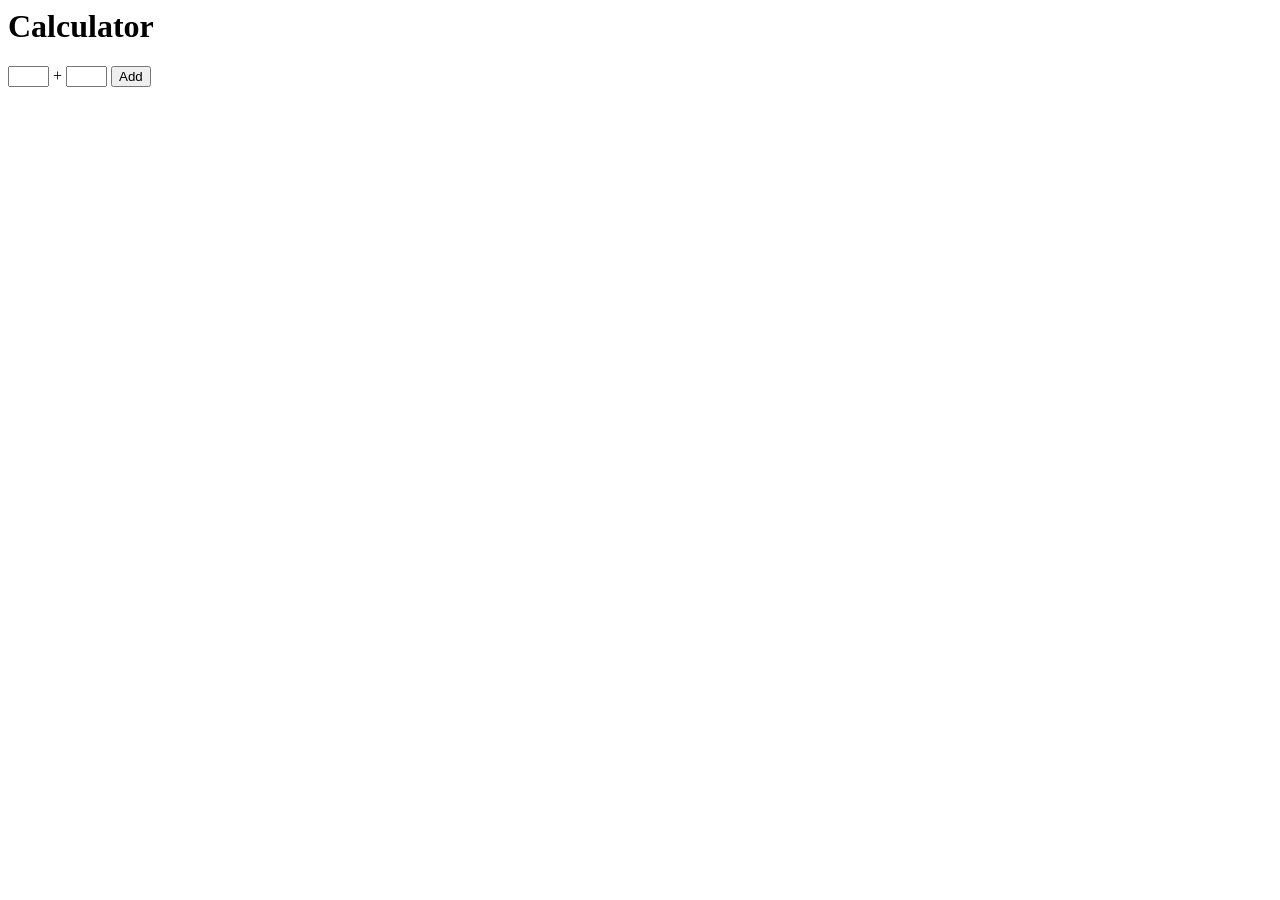
<file: src/edu/upenn/cis/testservlet/index.html>
<html>
<head><title>Calculator example</title></head>
<body>
<h1>Calculator</h1>
<form method="get" action="calculate/">
<input type="text" size="3" name="num1">
+
<input type="text" size="3" name="num2">
<input type="submit" value="Add">
</form>
</body>
</html>
</file>
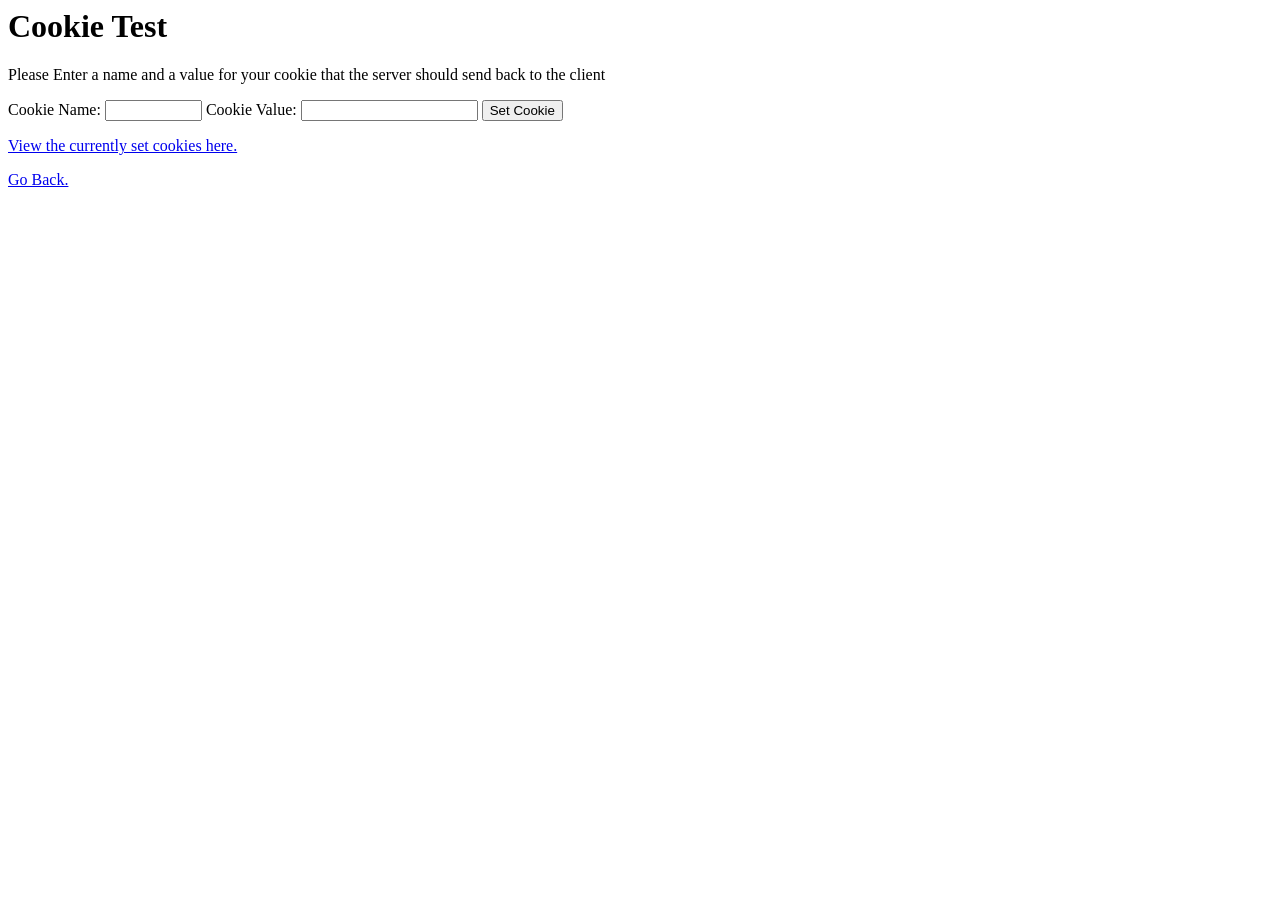
<file: cookies/cookies.html>
<html>
<head><title>Cookies Test Servlet</title></head>
<body>
<h1>Cookie Test</h1>
<p>Please Enter a name and a value for your cookie that the server should send back to the client</p>

<form method="post" action="./cookies">
Cookie Name: <input type="text" size="10" name="cookiename">
Cookie Value: <input type="text" size="20" name="cookievalue">
<input type="submit" value="Set Cookie">
</form>

<p><a href="./cookies">View the currently set cookies here.</a></p>


<p><a href="index.html">Go Back.</a></p>
</body>
</html>
</file>
